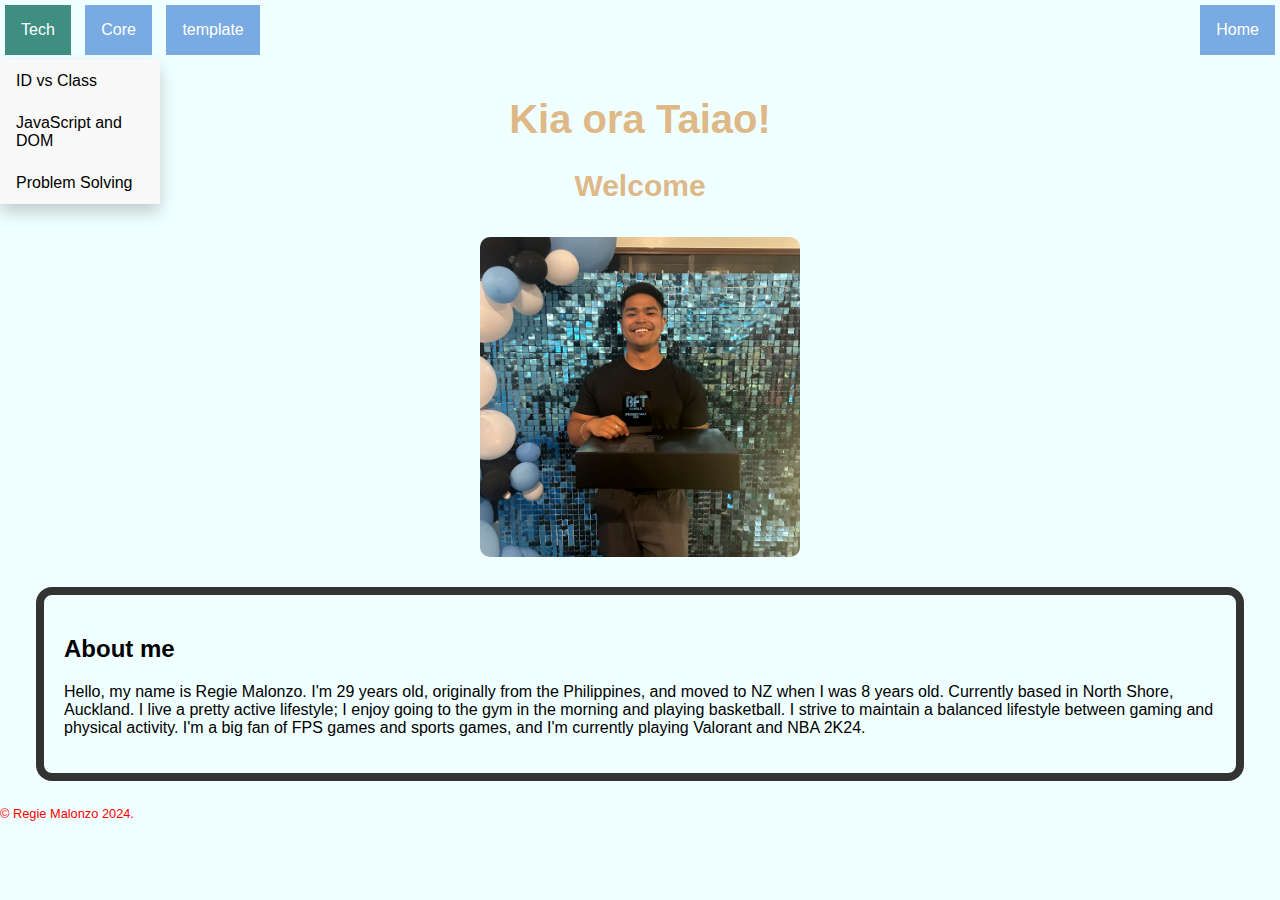
<file: index.html>
<!DOCTYPE html>

<html>

<head>
  <title>Personal Blog</title>
  <meta charset="UTF-8">
  <link href="styles/main.css" rel="stylesheet" type="text/css">
  <meta name="viewport" content="width=device-width, initial-scale=1.0">
  </head>

  <body class="container">

    <div id="flex-container">
        <nav>
          <div class="home" style="float: right;">
            <a href="index.html">
            <button class="homebtn" >Home</button>
            </a>
          </div>

    <div class="dropdown">
        <button class="dropbtn">Tech</button>
        <div class="dropdown-content">
          <a href="blog/html-css.html">ID vs Class</a>
          <a href="blog/javascript-dom.html">JavaScript and DOM</a>
          <a href="blog/problem-solving.html">Problem Solving</a>
        </div>
    </div>

      <div class="dropdown">
        <button class="dropbtn">Core</button>
        <div class="dropdown-content">
            <a href="blog/identity-value.html">Identity and Value</a>
            <a href="blog/learning-plan.html">Learning Plan</a>
            <a href="blog/emotional-intelligence.html">Emotional Intelligence</a>
            <a href="blog/neuroplasticity.html">Mindset</a>
            <a href="blog/foundations-reflection.html">Foundation Reflection</a>
        </div>
      </div>

      <div class="dropdown">
        <button class="dropbtn">template</button>
          <div class="dropdown-content">
            <a href="blog/te-houtaewa-template.html">Te Houtaewa</a>
            <a href="blog/te-whare-tapa-wha.html">Te Whare Tapa Whā</a>
          </div>
      </div>

      </nav>


    <div id="header">
    <h1>Kia ora Taiao!</h1>
    <h2>Welcome</h2>
    </div>

   <div class="text-container">
      <div id="cover-photo">
        <img src="image/regie.jpg" alt="Photo of Regie Malonzo">
      </div>

      <div class="text">
        <h2>About me</h2>
        <p>
            Hello, my name is Regie Malonzo. I'm 29 years old, originally from the Philippines, and moved to NZ when I was 8 years old. Currently based in North Shore, Auckland. 
            I live a pretty active lifestyle; I enjoy going to the gym in the morning and playing basketball. I strive to maintain a balanced lifestyle between gaming and physical activity. 
            I'm a big fan of FPS games and sports games, and I'm currently playing Valorant and NBA 2K24. 
        </p>
        </div>

      </div> 
  
    </div> 
</div>

</body>
<footer>© Regie Malonzo 2024.</footer>

</html>
</file>
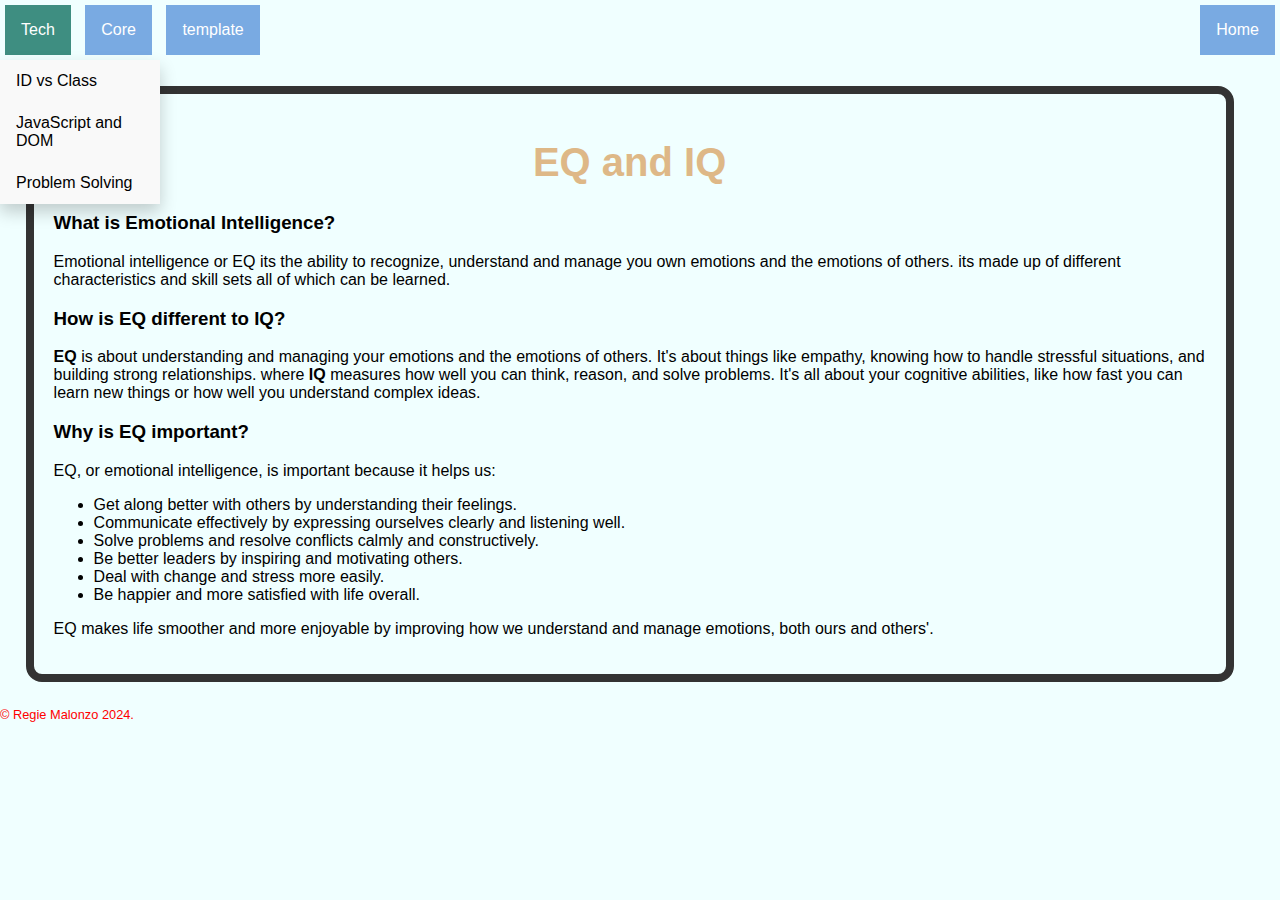
<file: blog/emotional-intelligence.html>
<!DOCTYPE html>
<html lang="en">
    <head>
        <meta charset="UTF-8">
        <meta name="viewport" content="width=device-width, initial-scale=1.0">
        <link href="../styles/main.css" rel="stylesheet" type="text/css">
        <title>Research EQ and IQ </title>
    </head>

    <body class="container">
        <div id="flex-container">
            <nav>
                <div class="home" style="float: right;">
                   <a href="../index.html">
                    <button class="homebtn" >Home</button>
                   </a>
                </div>
                <div class="dropdown">
                    <button class="dropbtn">Tech</button>
                    <div class="dropdown-content">
                        <a href="html-css.html">ID vs Class</a>
                        <a href="javascript-dom.html">JavaScript and DOM</a>
                        <a href="problem-solving.html">Problem Solving</a>
                    </div>
                </div>
            
                <div class="dropdown">
                    <button class="dropbtn">Core</button>
                    <div class="dropdown-content">
                        <a href="identity-value.html">Identity and Value</a>
                        <a href="learning-plan.html">Learning Plan</a>
                        <a href="emotional-intelligence.html">Emotional Intelligence</a>
                        <a href="neuroplasticity.html">Mindset</a>
                        <a href="foundations-reflection.html">Foundation Reflection</a>
                    </div>
                </div>

                <div class="dropdown">
                    <button class="dropbtn">template</button>
                    <div class="dropdown-content">
                      <a href="te-houtaewa-template.html">Te Houtaewa</a>
                      <a href="te-whare-tapa-wha.html">Te Whare Tapa Whā</a>            
                    </div>
                </div>

            </nav>

            <div class="text">
                <div id="header">
                    <h1>EQ and IQ</h1>
                </div>

                <div>
                    <h3>What is Emotional Intelligence?</h3>
                    <p>
                        Emotional intelligence or EQ its the ability to recognize, understand and manage you own emotions and the emotions of others. 
                        its made up of different characteristics and skill sets all of which can be learned.
                    </p>
                </div>

                <div>
                    <h3>How is EQ different to IQ?</h3>
                    <p>
                        <strong>EQ</strong> is about understanding and managing your emotions and the emotions of others. It's about things like empathy, knowing how to handle stressful situations, and building strong relationships. 
                        where <strong>IQ</strong> measures how well you can think, reason, and solve problems. It's all about your cognitive abilities, like how fast you can learn new things or how well you understand complex ideas.
                    </p>
                </div>

                <div>
                    <h3>Why is EQ important?</h3>
                    <p>EQ, or emotional intelligence, is important because it helps us:</p>
                    <ul>
                        <li>Get along better with others by understanding their feelings.</li>
                        <li>Communicate effectively by expressing ourselves clearly and listening well.</li>
                        <li>Solve problems and resolve conflicts calmly and constructively.</li>
                        <li>Be better leaders by inspiring and motivating others.</li>
                        <li>Deal with change and stress more easily.</li>
                        <li>Be happier and more satisfied with life overall.</li>
                    </ul>
                    <p>
                        EQ makes life smoother and more enjoyable by improving how we understand and manage emotions, both ours and others'.
                    </p>
                </div>
                
            </div>




        </div>
        
    </body>
    <footer>© Regie Malonzo 2024.</footer>
</html>
</file>
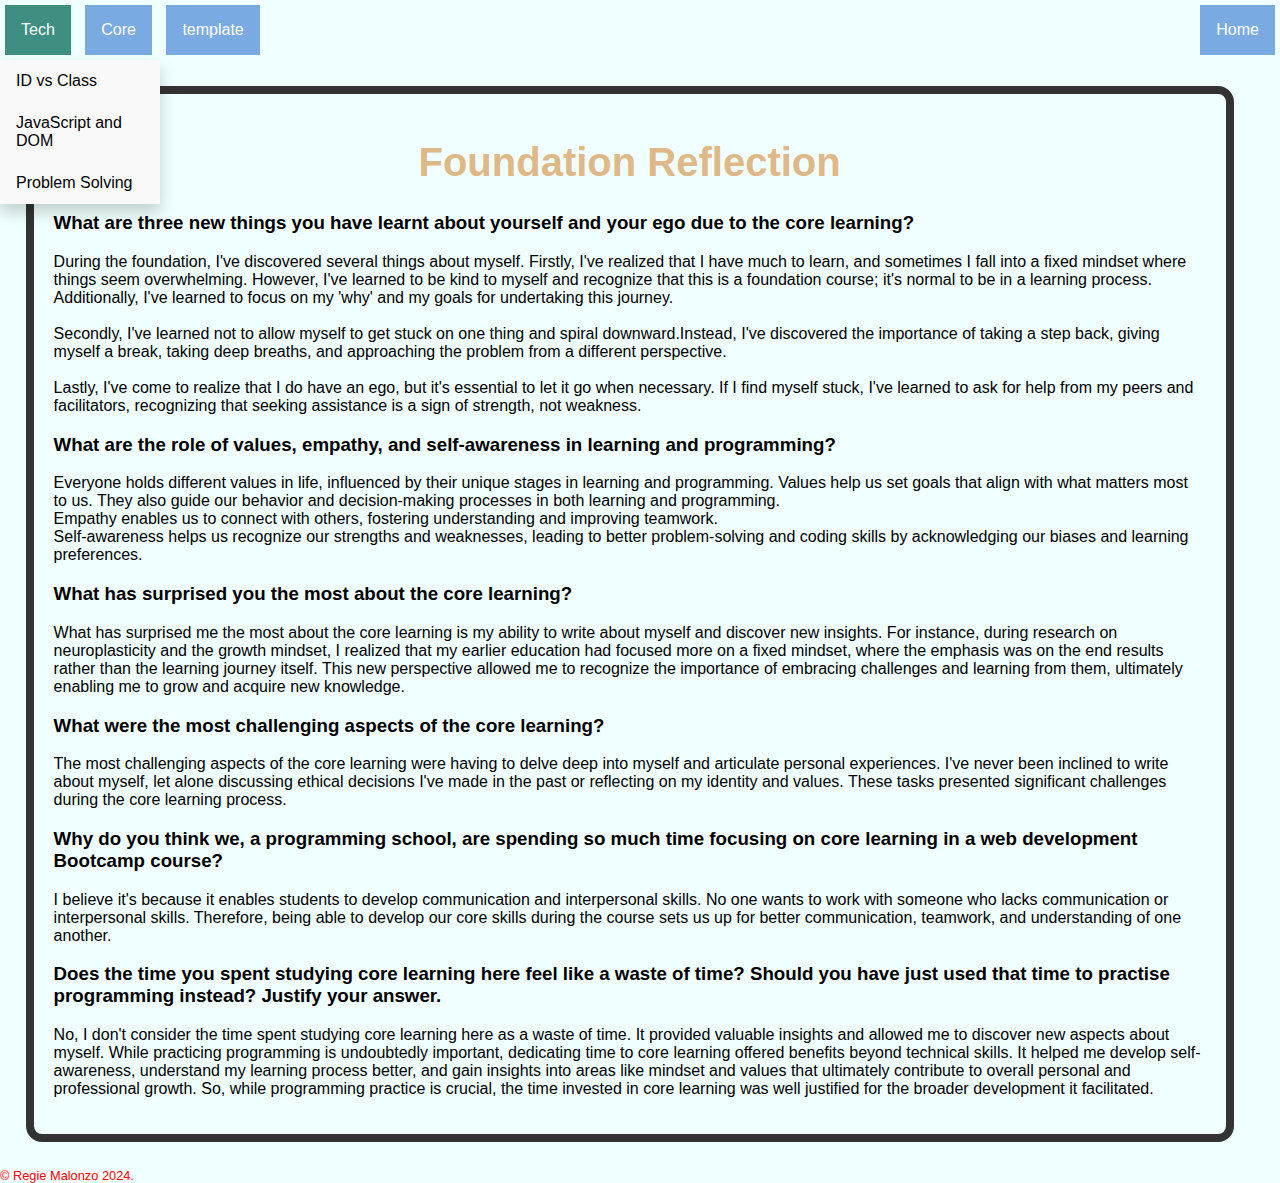
<file: blog/foundations-reflection.html>
<!DOCTYPE html>
<html>
  <head>
    <title>Identity and Value</title>
    <meta charset="UTF-8">
    <link href="../styles/main.css" rel="stylesheet" type="text/css">
    <meta name="viewport" content="width=device-width, initial-scale=1.0">
  </head>

  <body class="container">
    <div id="flex-container">
        <nav>

            <div class="home" style="float: right;">
               <a href="../index.html">
                <button class="homebtn" >Home</button>
               </a>
            </div>
    
            <div class="dropdown">
                <button class="dropbtn">Tech</button>
                <div class="dropdown-content">
                  <a href="html-css.html">ID vs Class</a>
                  <a href="javascript-dom.html">JavaScript and DOM</a>
                  <a href="problem-solving.html">Problem Solving</a>
                </div>
            </div>
        
              <div class="dropdown">
                <button class="dropbtn">Core</button>
                <div class="dropdown-content">
                    <a href="identity-value.html">Identity and Value</a>
                    <a href="learning-plan.html">Learning Plan</a>
                    <a href="emotional-intelligence.html">Emotional Intelligence</a>
                    <a href="neuroplasticity.html">Mindset</a>
                    <a href="foundations-reflection.html">Foundation Reflection</a>
                </div>
              </div>
    
              <div class="dropdown">
                <button class="dropbtn">template</button>
                <div class="dropdown-content">
                  <a href="te-houtaewa-template.html">Te Houtaewa</a>
                  <a href="te-whare-tapa-wha.html">Te Whare Tapa Whā</a>
                </div>
              </div>
    
          </nav>

          <div class="text">

            <div id="header">
                <h1>Foundation Reflection</h1>
            </div>

            <div>
                <h3>What are three new things you have learnt about yourself and your ego due to the core learning?</h3>
                <p>
                    During the foundation, I've discovered several things about myself. Firstly, I've realized that I have much to learn, and sometimes I fall into a fixed mindset where things seem overwhelming.
                    However, I've learned to be kind to myself and recognize that this is a foundation course; it's normal to be in a learning process. Additionally, I've learned to focus on my 'why' and my goals for undertaking this journey. <br> <br>
                    Secondly, I've learned not to allow myself to get stuck on one thing and spiral downward.Instead, I've discovered the importance of taking a step back, giving myself a break, taking deep breaths, and approaching the problem from a different perspective. <br><br>
                    Lastly, I've come to realize that I do have an ego, but it's essential to let it go when necessary. If I find myself stuck, I've learned to ask for help from my peers and facilitators, recognizing that seeking assistance is a sign of strength, not weakness.
                </p>
            </div>
            <div>
                <h3>What are the role of values, empathy, and self-awareness in learning and programming?</h3>
                <p>
                    Everyone holds different values in life, influenced by their unique stages in learning and programming. Values help us set goals that align with what matters most to us. 
                    They also guide our behavior and decision-making processes in both learning and programming. <br>
                    Empathy enables us to connect with others, fostering understanding and improving teamwork. <br>
                    Self-awareness helps us recognize our strengths and weaknesses, leading to better problem-solving and coding skills by acknowledging our biases and learning preferences.
                 </p>
            </div>
            <div>
                <h3>What has surprised you the most about the core learning?</h3>
                <p>
                    What has surprised me the most about the core learning is my ability to write about myself and discover new insights. 
                    For instance, during research on neuroplasticity and the growth mindset, I realized that my earlier education had focused more on a fixed mindset, where the emphasis was on the end results rather than the learning journey itself. 
                    This new perspective allowed me to recognize the importance of embracing challenges and learning from them, ultimately enabling me to grow and acquire new knowledge.
                </p>
            </div>
            <div>
                <h3>What were the most challenging aspects of the core learning?</h3>
                <p>
                    The most challenging aspects of the core learning were having to delve deep into myself and articulate personal experiences. I've never been inclined to write about myself, let alone discussing ethical decisions I've made in the past or reflecting on my identity and values.
                     These tasks presented significant challenges during the core learning process.
                </p>
            </div>
            <div>
                <h3>Why do you think we, a programming school, are spending so much time focusing on core learning in a web development Bootcamp course?</h3>
                <p>
                    I believe it's because it enables students to develop communication and interpersonal skills. No one wants to work with someone who lacks communication or interpersonal skills. 
                    Therefore, being able to develop our core skills during the course sets us up for better communication, teamwork, and understanding of one another.
                </p>
            </div>
            <div>
                <h3>Does the time you spent studying core learning here feel like a waste of time? Should you have just used that time to practise programming instead? Justify your answer.</h3>
                <p>
                    No, I don't consider the time spent studying core learning here as a waste of time. It provided valuable insights and allowed me to discover new aspects about myself. 
                    While practicing programming is undoubtedly important, dedicating time to core learning offered benefits beyond technical skills. It helped me develop self-awareness, understand my learning process better, and gain insights into areas like mindset and values that ultimately contribute to overall personal and professional growth.
                     So, while programming practice is crucial, the time invested in core learning was well justified for the broader development it facilitated.
                </p>
            </div>

          </div>

    </div>
    
  </body>
  <footer>© Regie Malonzo 2024.</footer>
</html>
</file>
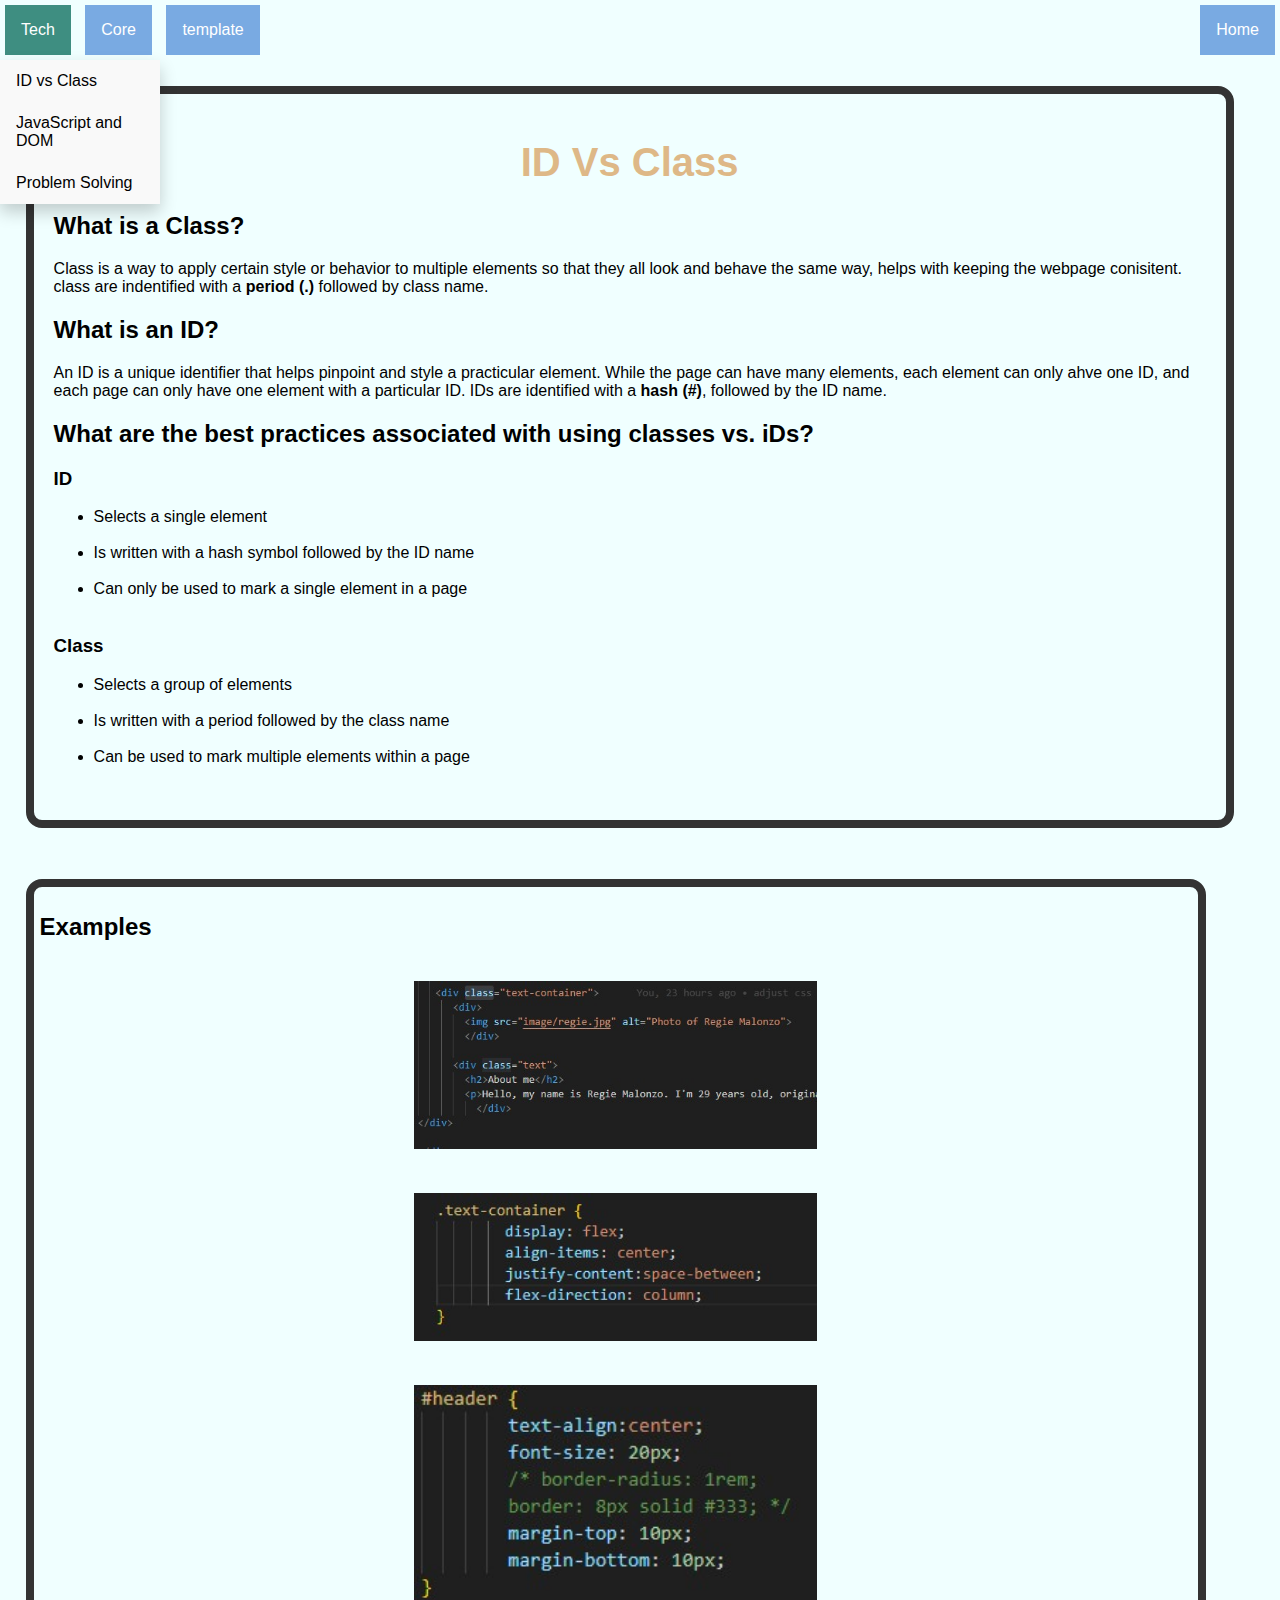
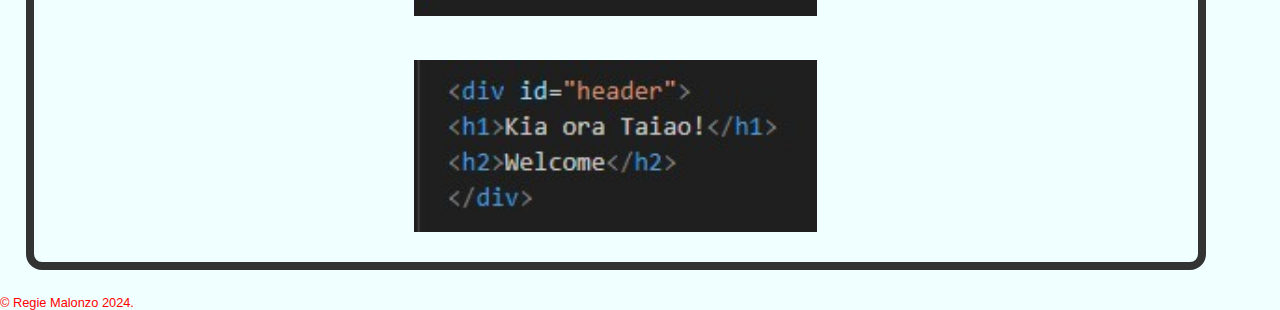
<file: blog/html-css.html>
<!DOCTYPE html>
<html lang="en">
<head>
    <title>ID vs Class</title>
    <meta charset="UTF-8">
    <link href="../styles/main.css" rel="stylesheet" type="text/css">
    <meta name="viewport" content="width=device-width, initial-scale=1.0">
</head>
<body class="container">
  <div id="flex-container">
    <nav>

      <div class="home" style="float: right;">
        <a href="../index.html">
        <button class="homebtn" >Home</button>
        </a>
      </div>

      <div class="dropdown">
        <button class="dropbtn">Tech</button>
        <div class="dropdown-content">
          <a href="html-css.html">ID vs Class</a>
          <a href="javascript-dom.html">JavaScript and DOM</a>
          <a href="problem-solving.html">Problem Solving</a>
        </div>
      </div>

      <div class="dropdown">
        <button class="dropbtn">Core</button>
          <div class="dropdown-content">
            <a href="identity-value.html">Identity and Value</a>
            <a href="learning-plan.html">Learning Plan</a>
            <a href="emotional-intelligence.html">Emotional Intelligence</a>
            <a href="neuroplasticity.html">Mindset</a>
            <a href="foundations-reflection.html">Foundation Reflection</a>
          </div>
      </div>

      <div class="dropdown">
        <button class="dropbtn">template</button>
          <div class="dropdown-content">
            <a href="te-houtaewa-template.html">Te Houtaewa</a>
            <a href="te-whare-tapa-wha.html">Te Whare Tapa Whā</a>
          </div>
      </div>

     </nav>

    <div class="text">
            <div id="header">
            <h1>ID Vs Class</h1>
            </div>
    
            <div>
            <h2>What is a Class?</h2>
              <p>
                Class is a way to apply certain style or behavior to multiple elements so that they all look and behave the same way, helps with keeping the webpage conisitent. 
                class are indentified with a <strong>period (.) </strong> followed by class name. 
              </p>          
            </div>

            <div>
            <h2>What is an ID?</h2>
              <p>
                An ID is a unique identifier that helps pinpoint and style a practicular element. While the page can have many elements, each element can only ahve one ID, and each page can only have one element with a particular ID.
                IDs are identified with a <strong>hash (#)</strong>, followed by the ID name.
              </p>

            </div>




            
            <h2>What are the best practices associated with using classes vs. iDs?</h2>
            <div>
               <h3>ID</h3>
               <ul>
                  <li>Selects a single element</li> <br>
                  <li>Is written with a hash symbol followed by the ID name</li> <br>
                  <li>Can only be used to mark a single element in a page</li> <br>
                </ul> 
            </div>

            <div>
                <h3>Class</h3>
                <ul>
                    <li>Selects a group of elements</li> <br>
                    <li>Is written with a period followed by the class name</li> <br>
                    <li>Can be used to mark multiple elements within a page</li> <br>
                </ul>
            </div>     
    </div>          
        
        <div class="example-container" >
           <h2>Examples</h2>          
              <div>
                <img class="image" src="../image/class-html.jpg" alt="class line on html">
              </div>
                  <div>
                    <img class="image" src="../image/class-css.jpg" alt="class line on CSS">
                  </div>         
                 <div>
                  <img class="image" src="../image/id-css.jpg" alt="ID line on CSS">
                </div>
              <div>
                <img class="image" src="../image/id-html.jpg" alt="ID line on html">
              </div>   
        </div>
    </div>
</body>
<footer>© Regie Malonzo 2024.</footer>






</html>
</file>
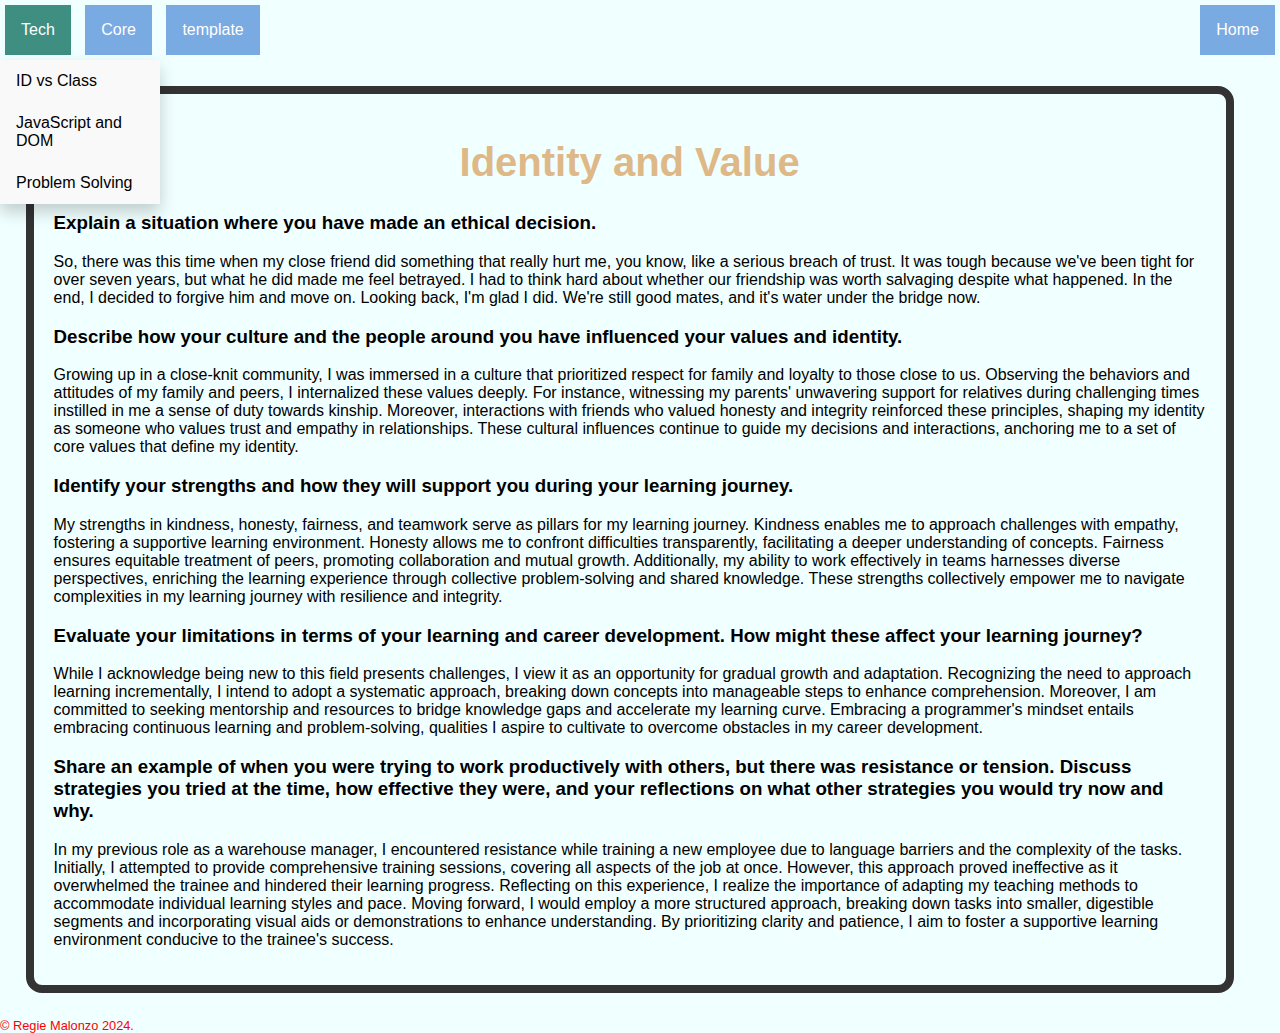
<file: blog/identity-value.html>
<!DOCTYPE html>
<html>
  <head>
    <title>Identity and Value</title>
    <meta charset="UTF-8">
    <link href="../styles/main.css" rel="stylesheet" type="text/css">
    <meta name="viewport" content="width=device-width, initial-scale=1.0">
  </head>

  <body class="container">
    <div id="flex-container">
      <nav>

        <div class="home" style="float: right;">
           <a href="../index.html">
            <button class="homebtn" >Home</button>
           </a>
        </div>

        <div class="dropdown">
            <button class="dropbtn">Tech</button>
            <div class="dropdown-content">
              <a href="html-css.html">ID vs Class</a>
              <a href="javascript-dom.html">JavaScript and DOM</a>
              <a href="problem-solving.html">Problem Solving</a>
            </div>
        </div>
    
          <div class="dropdown">
            <button class="dropbtn">Core</button>
            <div class="dropdown-content">
                <a href="identity-value.html">Identity and Value</a>
                <a href="learning-plan.html">Learning Plan</a>
                <a href="emotional-intelligence.html">Emotional Intelligence</a>
                <a href="neuroplasticity.html">Mindset</a>
                <a href="foundations-reflection.html">Foundation Reflection</a>
            </div>
          </div>

          <div class="dropdown">
            <button class="dropbtn">template</button>
            <div class="dropdown-content">
              <a href="te-houtaewa-template.html">Te Houtaewa</a>
              <a href="te-whare-tapa-wha.html">Te Whare Tapa Whā</a>
            </div>
          </div>

      </nav>

        <div class="text">

          <div id="header">
            <h1>Identity and Value</h1>
          </div>

          <Div>
            <h3>Explain a situation where you have made an ethical decision.</h3>
            <p>
              So, there was this time when my close friend did something that really hurt me, you know, like a serious breach of trust. 
              It was tough because we've been tight for over seven years, but what he did made me feel betrayed. I had to think hard about whether our friendship was worth salvaging despite what happened. 
              In the end, I decided to forgive him and move on. Looking back, I'm glad I did. We're still good mates, and it's water under the bridge now.
            </p>
          </Div>

          <div>
            <h3>Describe how your culture and the people around you have influenced your values and identity.</h3>
            <p>
              Growing up in a close-knit community, I was immersed in a culture that prioritized respect for family and loyalty to those close to us. 
              Observing the behaviors and attitudes of my family and peers, I internalized these values deeply. For instance, witnessing my parents' unwavering support for relatives during challenging times instilled in me a sense of duty towards kinship. 
              Moreover, interactions with friends who valued honesty and integrity reinforced these principles, shaping my identity as someone who values trust and empathy in relationships. 
              These cultural influences continue to guide my decisions and interactions, anchoring me to a set of core values that define my identity.
            </p>
          </div>

          <div>
            <h3>Identify your strengths and how they will support you during your learning journey.</h3>
            <p>
              My strengths in kindness, honesty, fairness, and teamwork serve as pillars for my learning journey. 
              Kindness enables me to approach challenges with empathy, fostering a supportive learning environment. 
              Honesty allows me to confront difficulties transparently, facilitating a deeper understanding of concepts. 
              Fairness ensures equitable treatment of peers, promoting collaboration and mutual growth. 
              Additionally, my ability to work effectively in teams harnesses diverse perspectives, enriching the learning experience through collective problem-solving and shared knowledge. 
              These strengths collectively empower me to navigate complexities in my learning journey with resilience and integrity.
            </p>
        </div>

        <div>
            <h3>Evaluate your limitations in terms of your learning and career development. How might these affect your learning journey?</h3>
            <p>
              While I acknowledge being new to this field presents challenges, I view it as an opportunity for gradual growth and adaptation. 
              Recognizing the need to approach learning incrementally, I intend to adopt a systematic approach, breaking down concepts into manageable steps to enhance comprehension. 
              Moreover, I am committed to seeking mentorship and resources to bridge knowledge gaps and accelerate my learning curve. 
              Embracing a programmer's mindset entails embracing continuous learning and problem-solving, qualities I aspire to cultivate to overcome obstacles in my career development.
            </p>
        </div>

        <div>
            <h3>Share an example of when you were trying to work productively with others, but there was resistance or tension. Discuss strategies you tried at the time, how effective they were, and your reflections on what other strategies you would try now and why.
            </h3>
            <p>
              In my previous role as a warehouse manager, I encountered resistance while training a new employee due to language barriers and the complexity of the tasks. 
              Initially, I attempted to provide comprehensive training sessions, covering all aspects of the job at once. However, this approach proved ineffective as it overwhelmed the trainee and hindered their learning progress.
              Reflecting on this experience, I realize the importance of adapting my teaching methods to accommodate individual learning styles and pace. 
              Moving forward, I would employ a more structured approach, breaking down tasks into smaller, digestible segments and incorporating visual aids or demonstrations to enhance understanding. 
              By prioritizing clarity and patience, I aim to foster a supportive learning environment conducive to the trainee's success.
            </p>
        </div>

      </div>
    </div>
  </body>
      <footer>© Regie Malonzo 2024.</footer>

</html>
</file>
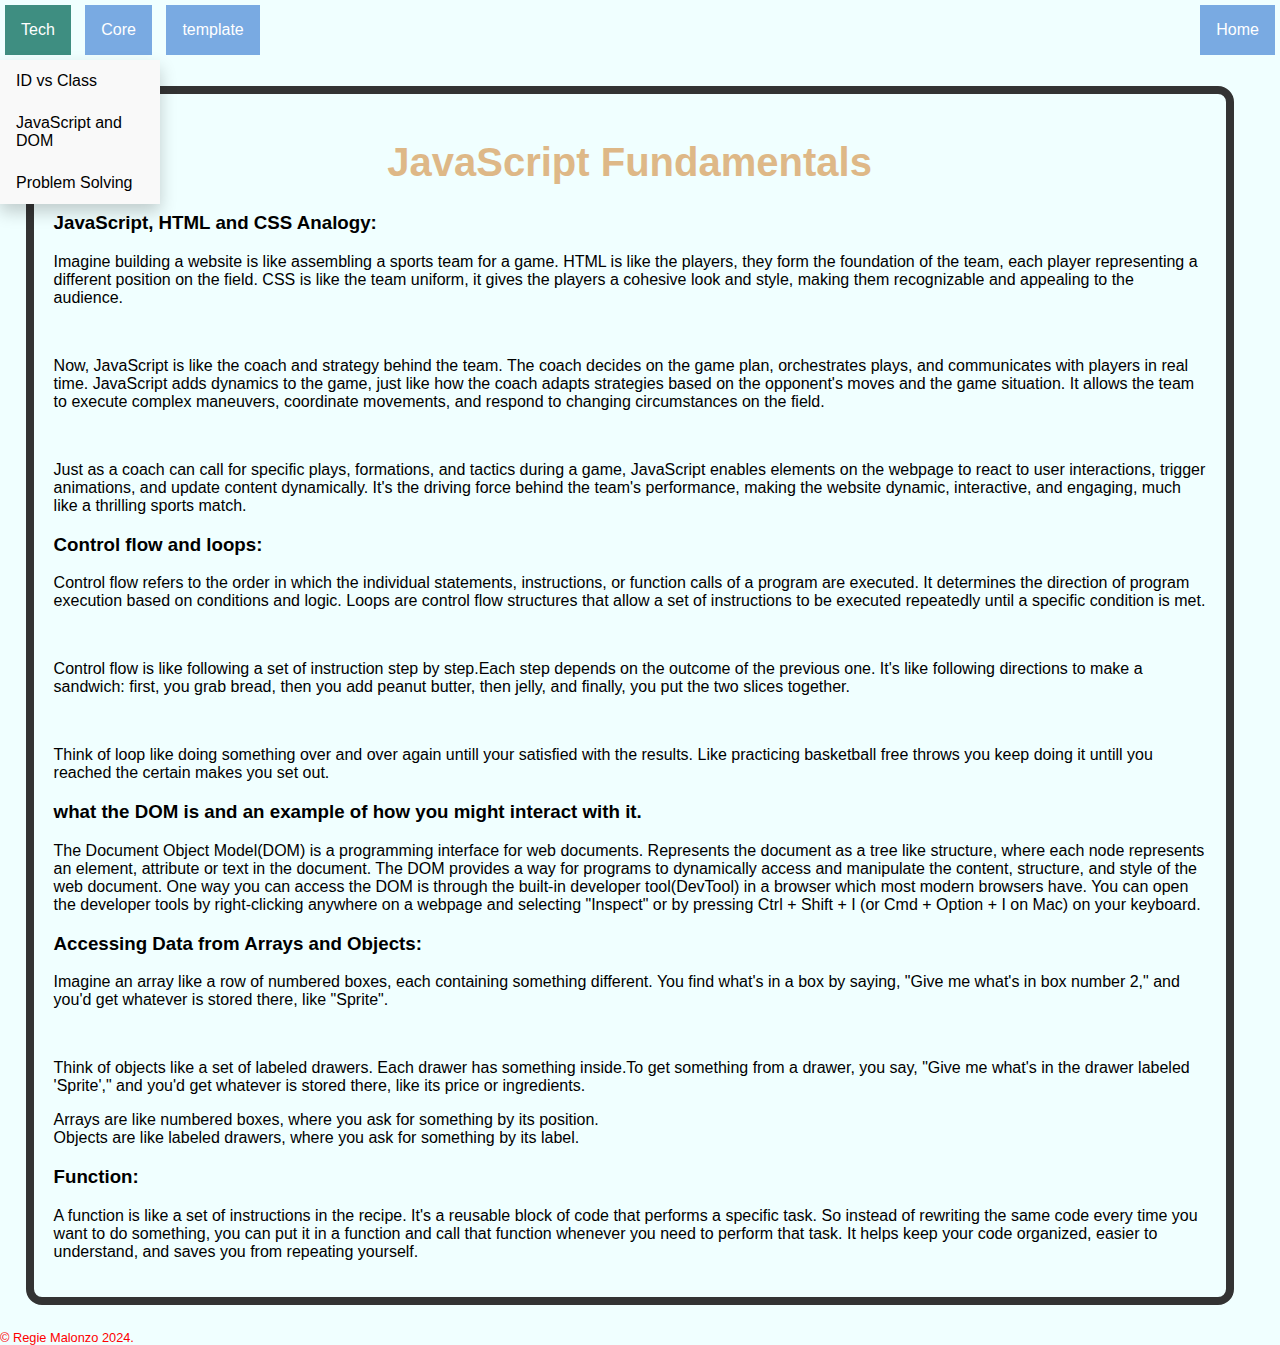
<file: blog/javascript-dom.html>
<html>
  <head>
    <title>JavaScript-DOM</title>
    <meta charset="UTF-8">
    <link href="../styles/main.css" rel="stylesheet" type="text/css">
    <meta name="viewport" content="width=device-width, initial-scale=1.0">
  </head>

  <body class="container">
    <div id="flex-container">
        <nav>
          <div class="home" style="float: right;">
            <a href="../index.html">
            <button class="homebtn" >Home</button>
            </a>
          </div>
            <div class="dropdown">
                <button class="dropbtn">Tech</button>
                <div class="dropdown-content">
                  <a href="html-css.html">ID vs Class</a>
                  <a href="javascript-dom.html">JavaScript and DOM</a>
                  <a href="problem-solving.html">Problem Solving</a>
                </div>                
            </div>
        
              <div class="dropdown">
                <button class="dropbtn">Core</button>
                <div class="dropdown-content">
                    <a href="identity-value.html">Identity and Value</a>
                    <a href="learning-plan.html">Learning Plan</a>
                    <a href="emotional-intelligence.html">Emotional Intelligence</a>
                    <a href="neuroplasticity.html">Mindset</a>
                    <a href="foundations-reflection.html">Foundation Reflection</a>
                </div>
              </div>

              <div class="dropdown">
                <button class="dropbtn">template</button>
                <div class="dropdown-content">
                  <a href="te-houtaewa-template.html">Te Houtaewa</a>        
                </div>
              </div>
        </nav>

        <div class="text">

            <div id="header">
                <h1>JavaScript Fundamentals</h1>
            </div> 

            <div>
                <h3>JavaScript, HTML and CSS Analogy:</h3>
                <p>
                  Imagine building a website is like assembling a sports team for a game. HTML is like the players, they form the foundation of the team, each player representing a different position on the field. 
                  CSS is like the team uniform, it gives the players a cohesive look and style, making them recognizable and appealing to the audience.
                </p><br>
                <p>
                  Now, JavaScript is like the coach and strategy behind the team. The coach decides on the game plan, orchestrates plays, and communicates with players in real time.
                  JavaScript adds dynamics to the game, just like how the coach adapts strategies based on the opponent's moves and the game situation. 
                  It allows the team to execute complex maneuvers, coordinate movements, and respond to changing circumstances on the field.
                </p><br>
                <p>
                  Just as a coach can call for specific plays, formations, and tactics during a game, JavaScript enables elements on the webpage to react to user interactions, trigger animations, and update content dynamically. 
                  It's the driving force behind the team's performance, making the website dynamic, interactive, and engaging, much like a thrilling sports match.
                </p>
            </div>

            <div>
                <h3>Control flow and loops:</h3>
                <p>
                  Control flow refers to the order in which the individual statements, instructions, or function calls of a program are executed. 
                  It determines the direction of program execution based on conditions and logic.
                  Loops are control flow structures that allow a set of instructions to be executed repeatedly until a specific condition is met.
                </p><br>
                <p>
                  Control flow is like following a set of instruction step by step.Each step depends on the outcome of the previous one. 
                  It's like following directions to make a sandwich: first, you grab bread, then you add peanut butter, then jelly, and finally, you put the two slices together.
                </p><br>
                <p>
                  Think of loop like doing something over and over again untill your satisfied with the results. 
                  Like practicing basketball free throws you keep doing it untill you reached the certain makes you set out.
                </p>
            </div>

            <div>
                <h3>what the DOM is and an example of how you might interact with it.</h3>
                <p>The Document Object Model(DOM) is a programming interface for web documents. Represents the document as a tree like structure, where each node represents an element, attribute or text in the document. 
                  The DOM provides a way for programs to dynamically access and manipulate the content, structure, and style of the web document. One way you can access the DOM is through the built-in developer tool(DevTool) in a browser which most modern browsers have. 
                  You can open the developer tools by right-clicking anywhere on a webpage and selecting "Inspect" or by pressing Ctrl + Shift + I (or Cmd + Option + I on Mac) on your keyboard. 
                </p>
            </div>

            <div>
                <h3>Accessing Data from Arrays and Objects:</h3>
                <p>
                  Imagine an array like a row of numbered boxes, each containing something different.
                  You find what's in a box by saying, "Give me what's in box number 2," and you'd get whatever is stored there, like "Sprite".
                </p><br>
                <p>
                  Think of objects like a set of labeled drawers. Each drawer has something inside.To get something from a drawer, you say, "Give me what's in the drawer labeled 'Sprite'," and you'd get whatever is stored there, like its price or ingredients.
                </p>
                <p>
                  Arrays are like numbered boxes, where you ask for something by its position. <br>
                  Objects are like labeled drawers, where you ask for something by its label.
                </p>
            </div>

            <div>
                <h3>Function:</h3>
                <p>
                  A function is like a set of instructions in the recipe. It's a reusable block of code that performs a specific task. 
                  So instead of rewriting the same code every time you want to do something, you can put it in a function and call that function whenever you need to perform that task. 
                  It helps keep your code organized, easier to understand, and saves you from repeating yourself.
                </p>

            </div>

        </div>
    </div>

  </body>
  <footer>© Regie Malonzo 2024.</footer>

  </html>
</file>
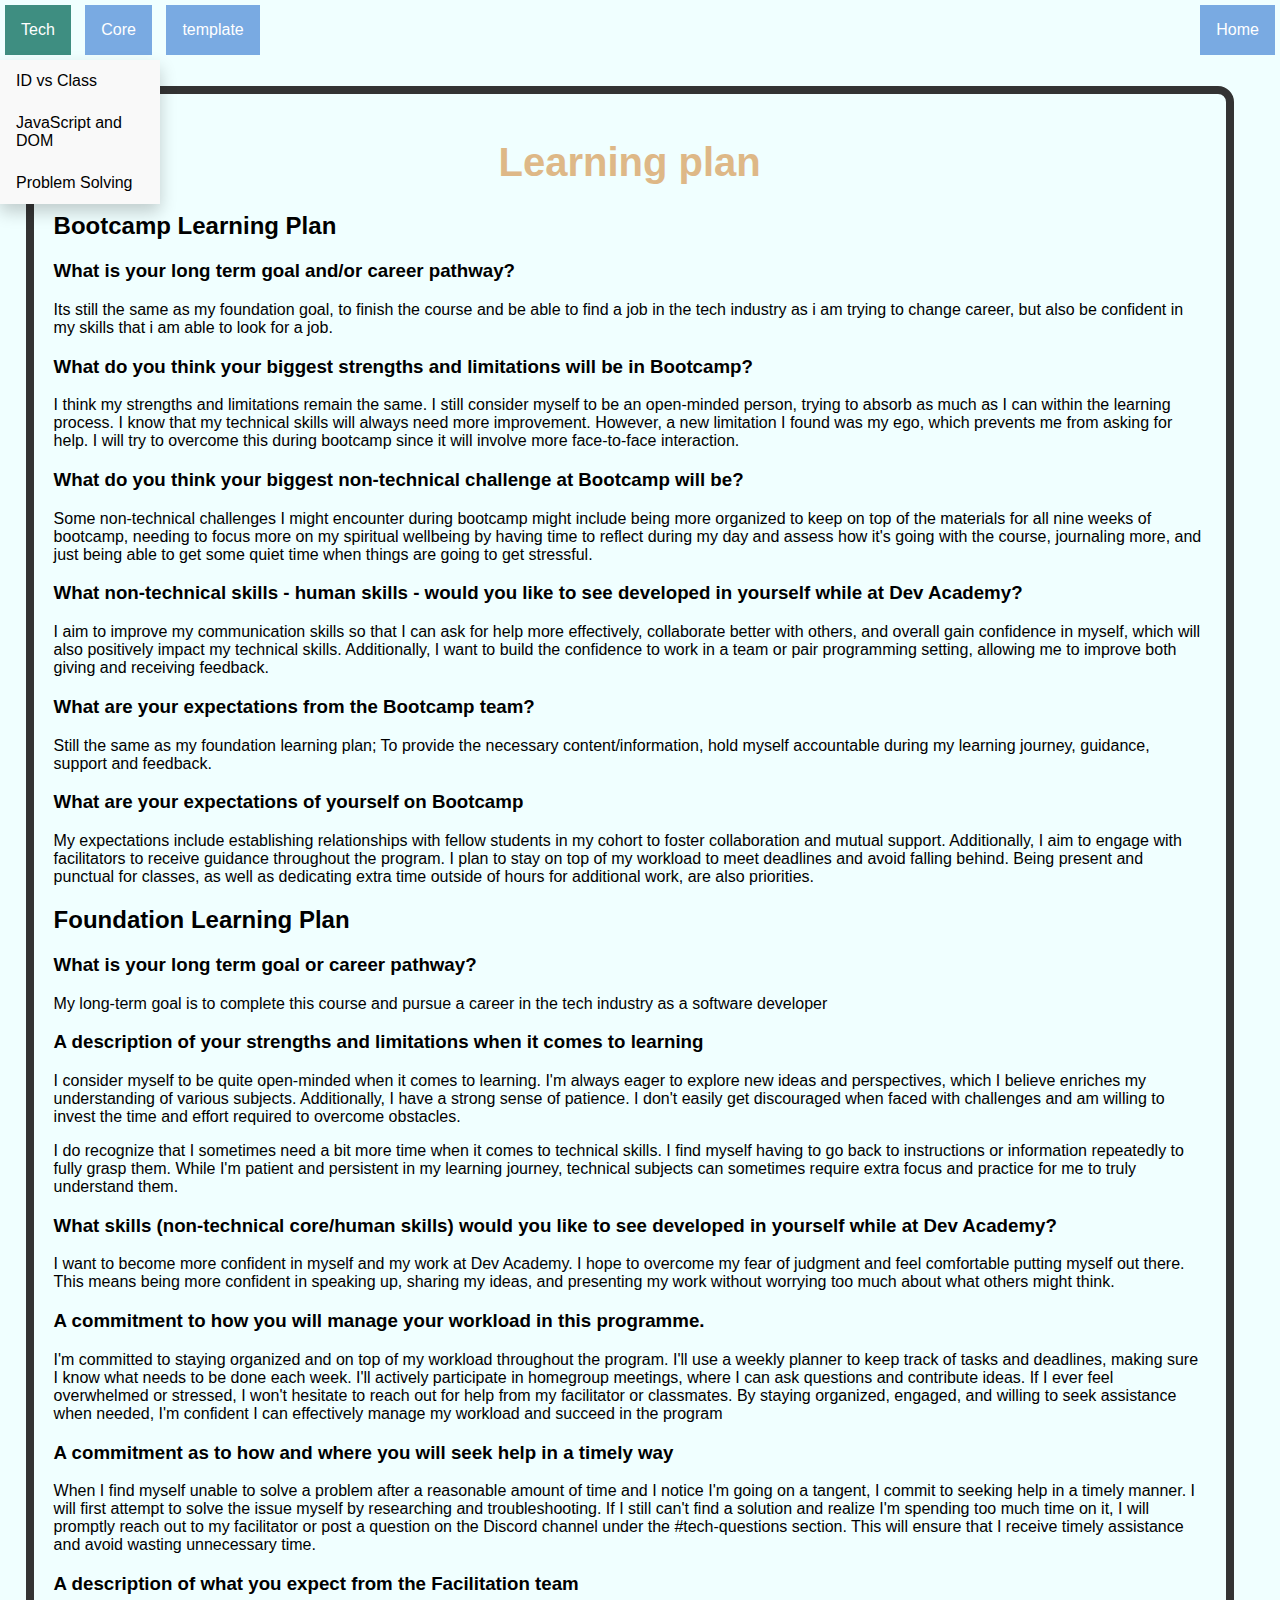
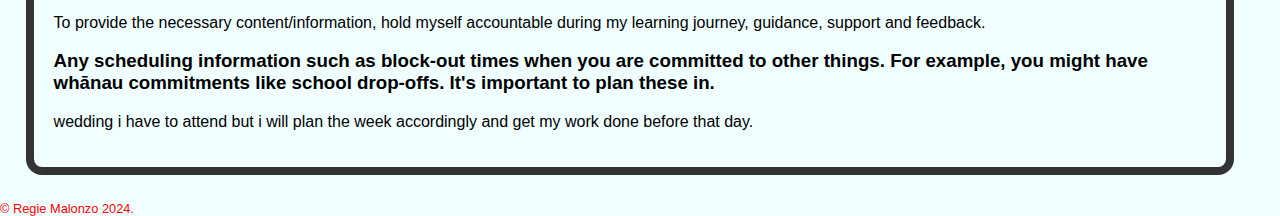
<file: blog/learning-plan.html>
<!DOCTYPE html>
<html>
  <head>
    <title>Learning Plan</title>
    <meta charset="UTF-8">
    <link href="../styles/main.css" rel="stylesheet" type="text/css">
    <meta name="viewport" content="width=device-width, initial-scale=1.0">
  </head>

  <body class="container">
    <div id="flex-container">
      <nav>
        <div class="home" style="float: right;">
           <a href="../index.html">
            <button class="homebtn" >Home</button>
           </a>
        </div>

        <div class="dropdown">
            <button class="dropbtn">Tech</button>
            <div class="dropdown-content">
              <a href="html-css.html">ID vs Class</a>
              <a href="javascript-dom.html">JavaScript and DOM</a>
              <a href="problem-solving.html">Problem Solving</a>
            </div>
            
          </div>
    
          <div class="dropdown">
            <button class="dropbtn">Core</button>
            <div class="dropdown-content">
                <a href="identity-value.html">Identity and Value</a>
                <a href="learning-plan.html">Learning Plan</a>
                <a href="emotional-intelligence.html">Emotional Intelligence</a>
                <a href="neuroplasticity.html">Mindset</a>
                <a href="foundations-reflection.html">Foundation Reflection</a>
            </div>
          </div>

          <div class="dropdown">
            <button class="dropbtn">template</button>
            <div class="dropdown-content">
              <a href="te-houtaewa-template.html">Te Houtaewa</a> 
              <a href="te-whare-tapa-wha.html">Te Whare Tapa Whā</a>   
            </div>
          </div>

      </nav>

          <div class="text">
            <div id="header">
                <h1>Learning plan</h1>
            </div>
            <div>
              <h2>Bootcamp Learning Plan</h2>
            </div>
            <div>
              <h3>What is your long term goal and/or career pathway?</h3>
              <p>
                Its still the same as my foundation goal, to finish the course and be able to find a job in the tech industry as i am trying to change career, but also be confident in my skills that i am able to look for a job.
              </p>
            </div>

            <div>
              <h3>What do you think your biggest strengths and limitations will be in Bootcamp?</h3>
              <p>
                I think my strengths and limitations remain the same. I still consider myself to be an open-minded person, trying to absorb as much as I can within the learning process.
                I know that my technical skills will always need more improvement. However, a new limitation I found was my ego, which prevents me from asking for help. I will try to overcome this during bootcamp since it will involve more face-to-face interaction.
               </p>
            </div>

            <div>
              <h3>What do you think your biggest non-technical challenge at Bootcamp will be?</h3>
              <p>
                Some non-technical challenges I might encounter during bootcamp might include being more organized to keep on top of the materials for all nine weeks of bootcamp, 
                needing to focus more on my spiritual wellbeing by having time to reflect during my day and assess how it's going with the course, 
                journaling more, and just being able to get some quiet time when things are going to get stressful.
              </p>
            </div>

            <div>
              <h3>What non-technical skills - human skills - would you like to see developed in yourself while at Dev Academy?</h3>
              <p>
                I aim to improve my communication skills so that I can ask for help more effectively, collaborate better with others, and overall gain confidence in myself, which will also positively impact my technical skills.
                Additionally, I want to build the confidence to work in a team or pair programming setting, allowing me to improve both giving and receiving feedback.
              </p>
            </div>

            <div>
              <h3>What are your expectations from the Bootcamp team?</h3>
              <p>
                Still the same as my foundation learning plan; To provide the necessary content/information, hold myself accountable during my learning journey, guidance, support and feedback.
              </p>
            </div>

            <div>
              <h3>What are your expectations of yourself on Bootcamp</h3>
              <p>
                My expectations include establishing relationships with fellow students in my cohort to foster collaboration and mutual support. 
                Additionally, I aim to engage with facilitators to receive guidance throughout the program.
                I plan to stay on top of my workload to meet deadlines and avoid falling behind.
                Being present and punctual for classes, as well as dedicating extra time outside of hours for additional work, are also priorities.
              </p>
            </div>

            <div>
              <h2>Foundation Learning Plan</h2>
            </div>

            <div>
                <h3>What is your long term goal or career pathway?</h3>
                <p>My long-term goal is to complete this course and pursue a career in the tech industry as a software developer</p>
            </div>

            <div>
                <h3>A description of your strengths and limitations when it comes to learning</h3>
                <p>
                  I consider myself to be quite open-minded when it comes to learning. I'm always eager to explore new ideas and perspectives, which I believe enriches my understanding of various subjects. 
                  Additionally, I have a strong sense of patience. I don't easily get discouraged when faced with challenges and am willing to invest the time and effort required to overcome obstacles.
                </p>
                <p>
                  I do recognize that I sometimes need a bit more time when it comes to technical skills. I find myself having to go back to instructions or information repeatedly to fully grasp them. 
                  While I'm patient and persistent in my learning journey, technical subjects can sometimes require extra focus and practice for me to truly understand them.
                </p>
            </div>

            <div>
                <h3>What skills (non-technical core/human skills) would you like to see developed in yourself while at Dev Academy?</h3>
                <p>
                  I want to become more confident in myself and my work at Dev Academy. I hope to overcome my fear of judgment and feel comfortable putting myself out there. 
                  This means being more confident in speaking up, sharing my ideas, and presenting my work without worrying too much about what others might think.
                </p>
            </div>

            <div>
                <h3>A commitment to how you will manage your workload in this programme. </h3>
                <p>
                  I'm committed to staying organized and on top of my workload throughout the program. I'll use a weekly planner to keep track of tasks and deadlines, making sure I know what needs to be done each week. 
                  I'll actively participate in homegroup meetings, where I can ask questions and contribute ideas. If I ever feel overwhelmed or stressed, I won't hesitate to reach out for help from my facilitator or classmates. 
                  By staying organized, engaged, and willing to seek assistance when needed, I'm confident I can effectively manage my workload and succeed in the program
                </p>
            </div>

            <div>
                <h3>A commitment as to how and where you will seek help in a timely way</h3>
                <p>
                  When I find myself unable to solve a problem after a reasonable amount of time and I notice I'm going on a tangent, I commit to seeking help in a timely manner. 
                  I will first attempt to solve the issue myself by researching and troubleshooting. If I still can't find a solution and realize I'm spending too much time on it, I will promptly reach out to my facilitator or post a question on the Discord channel under the #tech-questions section. 
                  This will ensure that I receive timely assistance and avoid wasting unnecessary time.
                </p>
            </div>

            <div>
                <h3>A description of what you expect from the Facilitation team</h3>
                <p>
                  To provide the necessary content/information, hold myself accountable during my learning journey, guidance, support and feedback.
                </p>
               </div>
            
            <div>
                <h3>Any scheduling information such as block-out times when you are committed to other things. For example, you might have whānau commitments like school drop-offs. It's important to plan these in.</h3>
                <p>wedding i have to attend but i will plan the week accordingly and get my work done before that day.</p>
            </div>

          </div>
    </div>
  </body>
  <footer>© Regie Malonzo 2024.</footer>
</html>
</file>
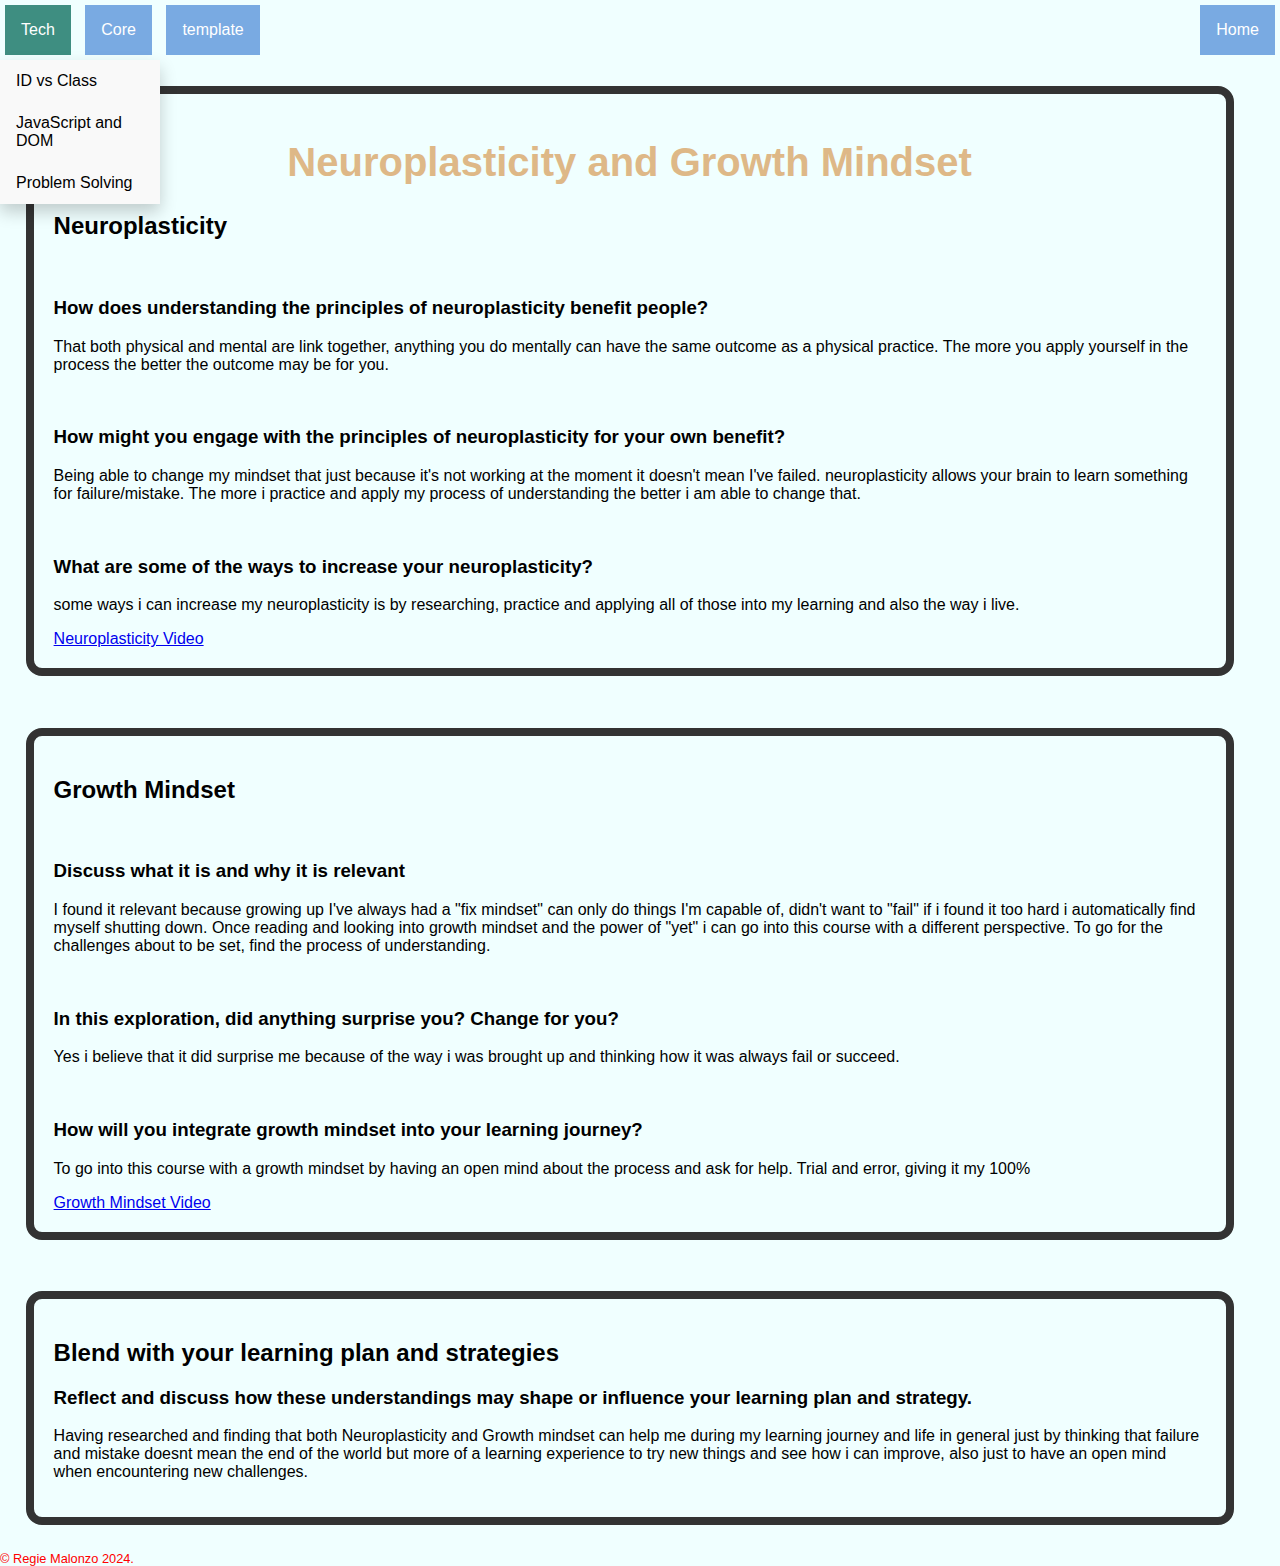
<file: blog/neuroplasticity.html>
<!DOCTYPE html>
<html>
  <head>
    <title>Mindset</title>
    <meta charset="UTF-8">
    <link href="../styles/main.css" rel="stylesheet" type="text/css">
    <meta name="viewport" content="width=device-width, initial-scale=1.0">
  </head>

  <body class="container">
    <div id="flex-container">
      <nav>
        <div class="home" style="float: right;">
           <a href="../index.html">
            <button class="homebtn" >Home</button>
           </a>
        </div>

        <div class="dropdown">
            <button class="dropbtn">Tech</button>
            <div class="dropdown-content">
              <a href="html-css.html">ID vs Class</a>
              <a href="javascript-dom.html">JavaScript and DOM</a>
              <a href="problem-solving.html">Problem Solving</a>
            </div>            
        </div>
    
          <div class="dropdown">
            <button class="dropbtn">Core</button>
            <div class="dropdown-content">
                <a href="identity-value.html">Identity and Value</a>
                <a href="learning-plan.html">Learning Plan</a>
                <a href="emotional-intelligence.html">Emotional Intelligence</a>
                <a href="neuroplasticity.html">Mindset</a>
                <a href="foundations-reflection.html">Foundation Reflection</a>
            </div>
          </div>

          <div class="dropdown">
            <button class="dropbtn">template</button>
            <div class="dropdown-content">
              <a href="te-houtaewa-template.html">Te Houtaewa</a>
              <a href="te-whare-tapa-wha.html">Te Whare Tapa Whā</a>    
            </div>
          </div>

      </nav>

    <div class="text">
        <div id="header">
            <h1>Neuroplasticity and Growth Mindset</h1>
        </div>
        
        <div>
            <h2>Neuroplasticity</h2><br>
            <h3>How does understanding the principles of neuroplasticity benefit people?</h3>
              <p>
                That both physical and mental are link together, anything you do mentally can have the same outcome as a physical practice. 
                The more you apply yourself in the process the better the outcome may be for you.
              </p><br>
            <h3>How might you engage with the principles of neuroplasticity for your own benefit?</h3>
                <p> 
                  Being able to change my mindset that just because it's not working at the moment it doesn't mean I've failed. neuroplasticity allows your brain to learn something for failure/mistake. 
                  The more i practice and apply my process of understanding the better i am able to change that.
                </p><br>
            <h3>What are some of the ways to increase your neuroplasticity?</h3>
                <p>
                  some ways i can increase my neuroplasticity is by researching, practice and applying all of those into my learning and also the way i live.
                </p>
                <a href="https://www.youtube.com/watch?v=ELpfYCZa87g&ab_channel=Sentis" target="_blank">Neuroplasticity Video</a>
        </div>
      </div>

    <div class="text">
        <h2>Growth Mindset</h2><br>
        <h3>Discuss what it is and why it is relevant</h3>
          <p>
            I found it relevant because growing up I've always had a "fix mindset" can only do things I'm capable of, didn't want to "fail" if i found it too hard i automatically find myself shutting down. 
            Once reading and looking into growth mindset and the power of "yet" i can go into this course with a different perspective. 
            To go for the challenges about to be set, find the process of understanding.
          </p><br>
        <h3>In this exploration, did anything surprise you? Change for you?</h3>
         <p>
          Yes i believe that it did surprise me because of the way i was brought up and thinking how it was always fail or succeed.
        </p><br>
        <h3>How will you integrate growth mindset into your learning journey?</h3>
          <p>
            To go into this course with a growth mindset by having an open mind about the process and ask for help. Trial and error, giving it my 100%
          </p>
          <a href="https://www.youtube.com/watch?v=M1CHPnZfFmU&ab_channel=JohnSpencer" target="_blank">Growth Mindset Video</a>
      </div>

    <div class="text">
        <h2>Blend with your learning plan and strategies</h2>
                <h3>Reflect and discuss how these understandings may shape or influence your learning plan and strategy.</h3>
                    <p>Having researched and finding that both Neuroplasticity and Growth mindset can help me during my learning journey and life in general just by thinking that failure and mistake doesnt mean the end of the world but more of a learning experience to try new things and see how i can improve, also just to have an open mind when encountering new challenges.</p>
    </div>
   </div> 
  </body>
<footer>© Regie Malonzo 2024.</footer>
    
</html>
</file>
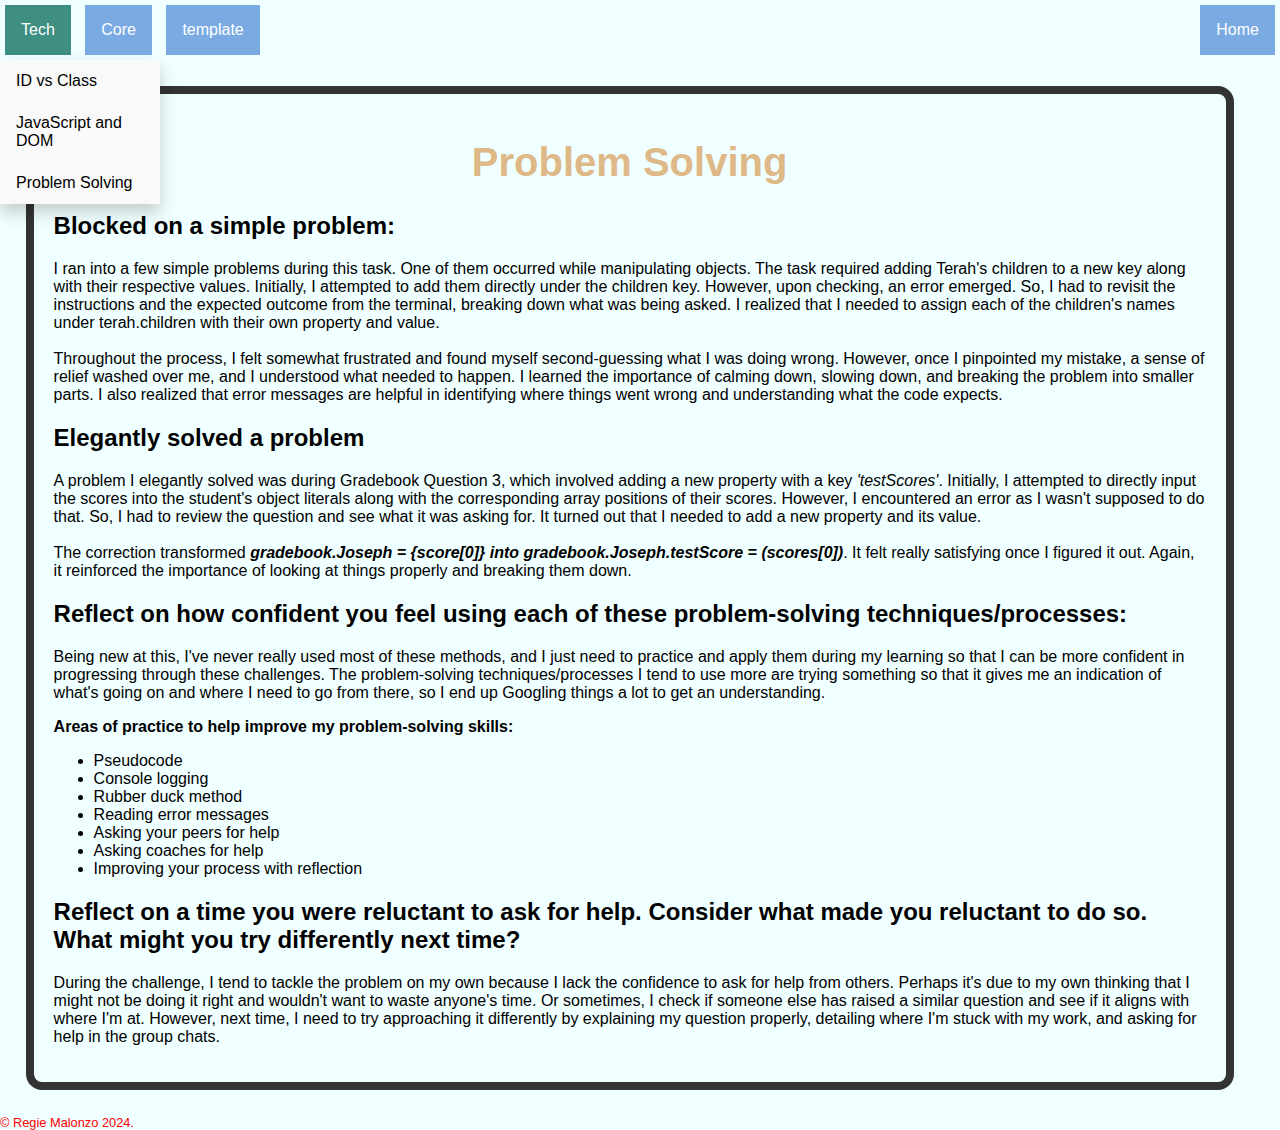
<file: blog/problem-solving.html>
<!DOCTYPE html>
<html lang="en">
<head>
    <meta charset="UTF-8">
    <meta name="viewport" content="width=device-width, initial-scale=1.0">
    <title>Problem Solving</title>
    <link rel="stylesheet" href="../styles/main.css" type="text/css">
</head>

<body class="container">
    <div id="flex-container">
        <nav>

            <div class="home" style="float: right;">
              <a href="../index.html">
              <button class="homebtn" >Home</button>
              </a>
            </div>
      
            <div class="dropdown">
              <button class="dropbtn">Tech</button>
              <div class="dropdown-content">
                <a href="html-css.html">ID vs Class</a>
                <a href="javascript-dom.html">JavaScript and DOM</a>
                <a href="problem-solving.html">Problem Solving</a>
              </div>
            </div>
      
            <div class="dropdown">
              <button class="dropbtn">Core</button>
                <div class="dropdown-content">
                  <a href="identity-value.html">Identity and Value</a>
                  <a href="learning-plan.html">Learning Plan</a>
                  <a href="emotional-intelligence.html">Emotional Intelligence</a>
                  <a href="neuroplasticity.html">Mindset</a>
                  <a href="foundations-reflection.html">Foundation Reflection</a>
                </div>
            </div>
      
            <div class="dropdown">
              <button class="dropbtn">template</button>
                <div class="dropdown-content">
                  <a href="te-houtaewa-template.html">Te Houtaewa</a>
                  <a href="te-whare-tapa-wha.html">Te Whare Tapa Whā</a>
                </div>
            </div>
      
           </nav>

           <div class="text">
            <div id="header">
                <h1>Problem Solving</h1>
            </div>
            <div>
                <h2>Blocked on a simple problem:</h2>
                <p>
                    I ran into a few simple problems during this task. One of them occurred while manipulating objects. The task required adding Terah's children to a new key along with their respective values.
                    Initially, I attempted to add them directly under the children key. However, upon checking, an error emerged.
                    So, I had to revisit the instructions and the expected outcome from the terminal, breaking down what was being asked. I realized that I needed to assign each of the children's names under terah.children with their own property and value. 
                    <br>
                    <br>
                    Throughout the process, I felt somewhat frustrated and found myself second-guessing what I was doing wrong. However, once I pinpointed my mistake, a sense of relief washed over me, and I understood what needed to happen.
                    I learned the importance of calming down, slowing down, and breaking the problem into smaller parts. I also realized that error messages are helpful in identifying where things went wrong and understanding what the code expects.
                </p>
            </div>
            <div>
                <h2>Elegantly solved a problem</h2>
                <p>
                    A problem I elegantly solved was during Gradebook Question 3, which involved adding a new property with a key <em>'testScores'</em>. Initially, I attempted to directly input the scores into the student's object literals along with the corresponding array positions of their scores.
                    However, I encountered an error as I wasn't supposed to do that. So, I had to review the question and see what it was asking for. It turned out that I needed to add a new property and its value. 
                    <br>
                    <br>
                    The correction transformed <em><strong>gradebook.Joseph = {score[0]} into gradebook.Joseph.testScore = (scores[0])</strong></em>. It felt really satisfying once I figured it out. Again, it reinforced the importance of looking at things properly and breaking them down.
                </p>
            </div>
            <div>
                <h2>Reflect on how confident you feel using each of these problem-solving techniques/processes:</h2>
                <p>
                    Being new at this, I've never really used most of these methods, and I just need to practice and apply them during my learning so that I can be more confident in progressing through these challenges.
                    The problem-solving techniques/processes I tend to use more are trying something so that it gives me an indication of what's going on and where I need to go from there, so I end up Googling things a lot to get an understanding.
                </p>
                <p>
                    <strong>Areas of practice to help improve my problem-solving skills:</strong>
                    <ul>
                        <li>Pseudocode</li>
                        <li>Console logging</li>
                        <li>Rubber duck method</li>
                        <li>Reading error messages</li>
                        <li>Asking your peers for help</li>
                        <li>Asking coaches for help</li>
                        <li>Improving your process with reflection</li>
                    </ul>
                </p>
            </div>
            <div>
                <h2>Reflect on a time you were reluctant to ask for help. Consider what made you reluctant to do so. What might you try differently next time?</h2>
                <p>
                    During the challenge, I tend to tackle the problem on my own because I lack the confidence to ask for help from others. Perhaps it's due to my own thinking that I might not be doing it right and wouldn't want to waste anyone's time.
                    Or sometimes, I check if someone else has raised a similar question and see if it aligns with where I'm at.
                    However, next time, I need to try approaching it differently by explaining my question properly, detailing where I'm stuck with my work, and asking for help in the group chats.

                </p>
            </div>

           </div>

    </div>
    
</body>
<footer>© Regie Malonzo 2024.</footer>
</html>
</file>
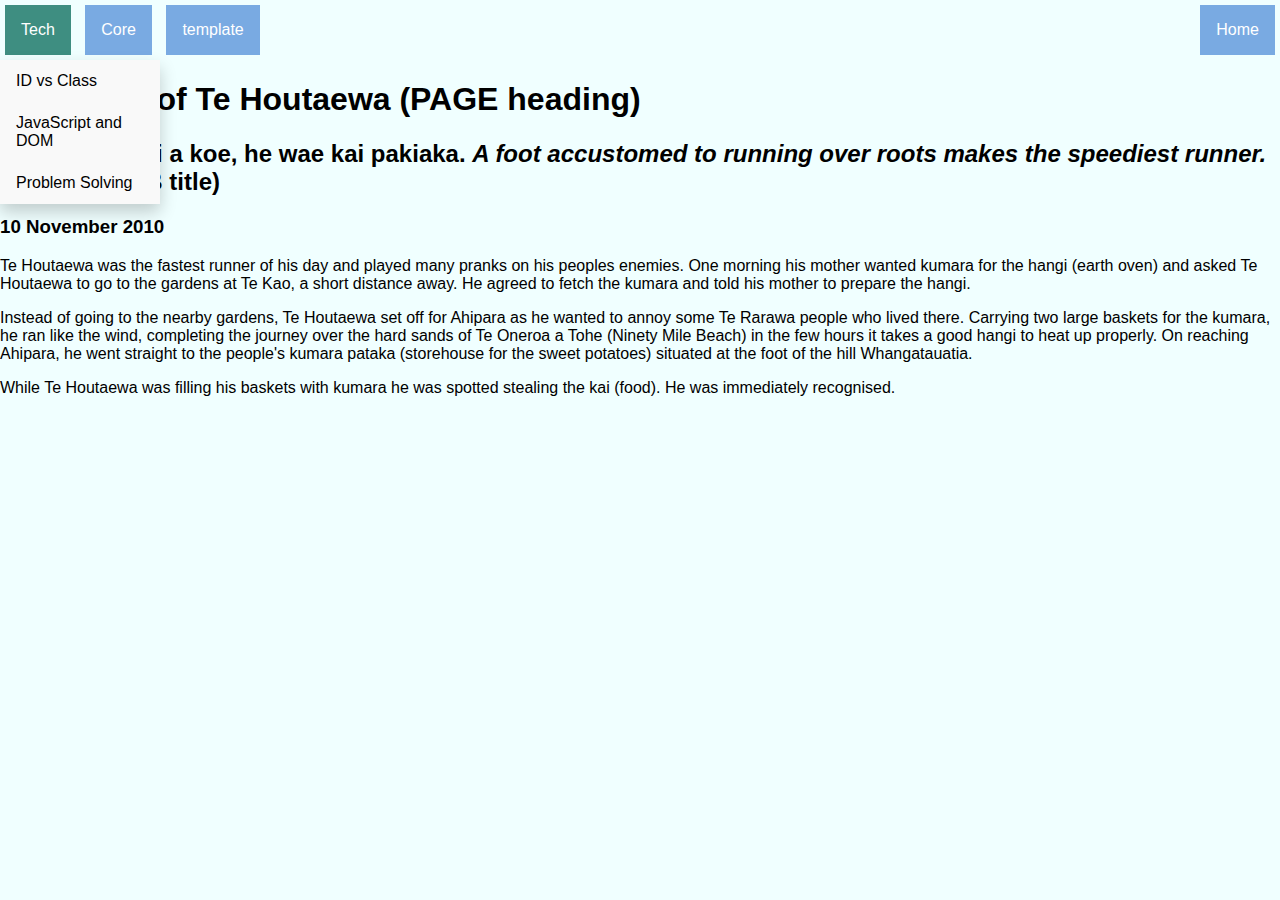
<file: blog/te-houtaewa-template.html>
<!DOCTYPE html>
<html>
  <head>
    <title>Stories and Legends (PAGE title) </title>
    <meta charset="UTF-8">
    <link href="../styles/main.css" rel="stylesheet" type="text/css">
    <meta name="viewport" content="width=device-width, initial-scale=1.0">
  </head>
  
  <body class="container">

    <nav>
      <div class="home" style="float: right;">
         <a href="../index.html">
          <button class="homebtn" >Home</button>
         </a>
      </div>
      <div class="dropdown">
          <button class="dropbtn">Tech</button>
          <div class="dropdown-content">
          <a href="html-css.html">ID vs Class</a>
          <a href="javascript-dom.html">JavaScript and DOM</a>
          <a href="problem-solving.html">Problem Solving</a>
          </div>
          
        </div>
  
        <div class="dropdown">
          <button class="dropbtn">Core</button>
          <div class="dropdown-content">
              <a href="identity-value.html">Identity and Value</a>
              <a href="learning-plan.html">Learning Plan</a>
              <a href="emotional-intelligence.html">Emotional Intelligence</a>
              <a href="neuroplasticity.html">Mindset</a>
              <a href="foundations-reflection.html">Foundation Reflection</a>
          </div>
        </div>
  
        <div class="dropdown">
          <button class="dropbtn">template</button>
          <div class="dropdown-content">
            <a href="te-houtaewa-template.html">Te Houtaewa</a>
  
          </div>
        </div>
       </nav>

    <h1>The Story of Te Houtaewa (PAGE heading)</h1>
    <h2>E kore e mau i a koe, he wae kai pakiaka. <em>A foot accustomed to running over roots makes the speediest runner.</em> (Optional SUB title) </h2>
    <h3>10 November 2010</h3>
    
    <p>
      Te Houtaewa was the fastest runner of his day and played many pranks on his peoples enemies. One morning his mother wanted kumara for the hangi (earth oven) and asked Te Houtaewa to go to the gardens at Te Kao, a short distance away. He agreed to fetch the kumara and told his mother to prepare the hangi.
    </p>
    <p>
      Instead of going to the nearby gardens, Te Houtaewa set off for Ahipara as he wanted to annoy some Te Rarawa people who lived there. Carrying two large baskets for the kumara, he ran like the wind, completing the journey over the hard sands of Te Oneroa a Tohe (Ninety Mile Beach) in the few hours it takes a good hangi to heat up properly. On reaching Ahipara, he went straight to the people's kumara pataka (storehouse for the sweet potatoes) situated at the foot of the hill Whangatauatia.
    </p>
    <p>
      While Te Houtaewa was filling his baskets with kumara he was spotted stealing the kai (food). He was immediately recognised.
    </p>
    
    <!-- this is a comment. -->
  
  </body>
</html>
</file>
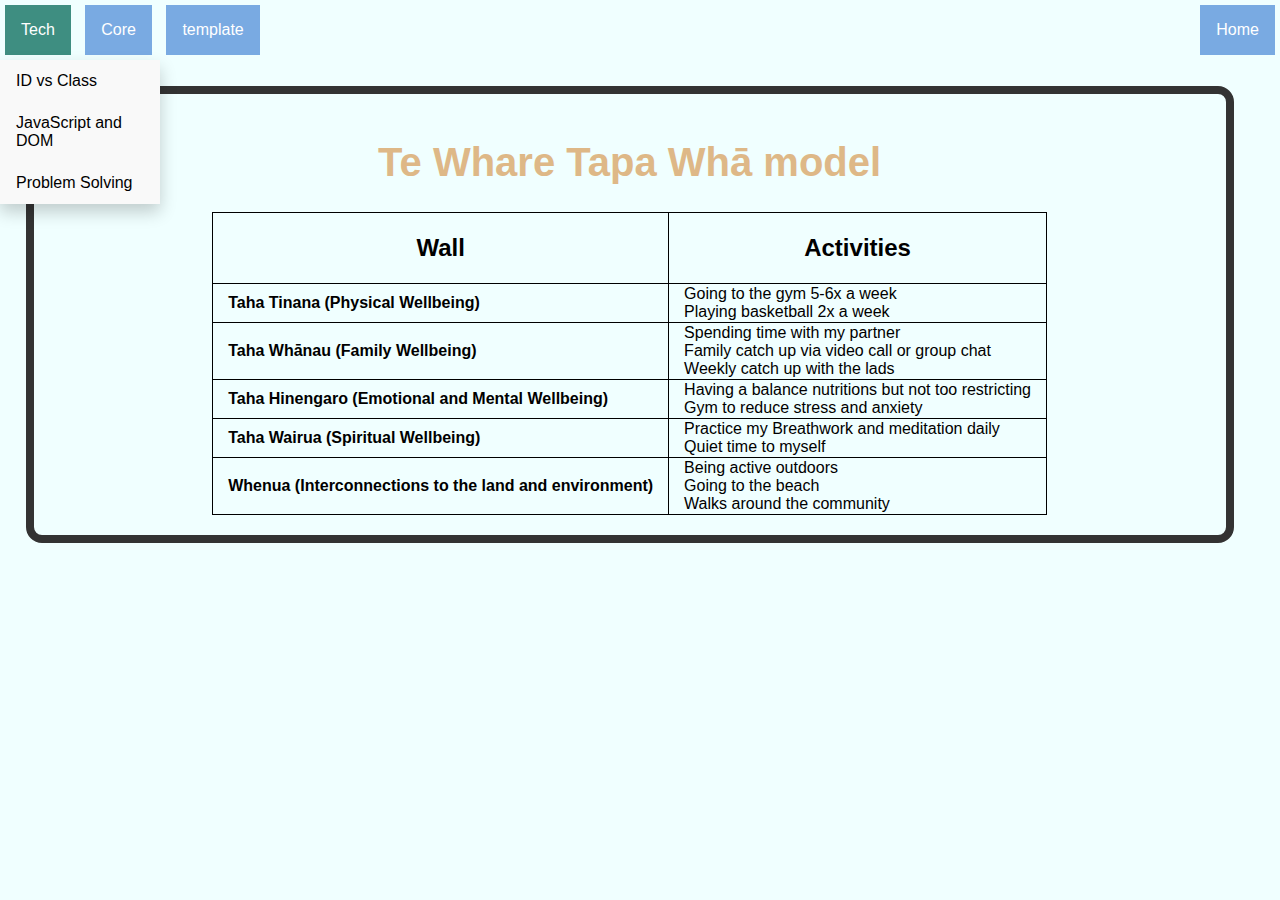
<file: blog/te-whare-tapa-wha.html>
<!DOCTYPE html>
<html lang="en">
<head>
    <meta charset="UTF-8">
    <meta name="viewport" content="width=device-width, initial-scale=1.0">
    <link rel="stylesheet" href="../styles/main.css" type="text/css">
    <title>Te Whare Tapa Whā</title>
</head>

<body class="container">
    <div id="flex-container">
        <nav>
            <div class="home" style="float: right;">
               <a href="../index.html">
                <button class="homebtn" >Home</button>
               </a>
            </div>
    
            <div class="dropdown">
                <button class="dropbtn">Tech</button>
                <div class="dropdown-content">
                  <a href="html-css.html">ID vs Class</a>
                  <a href="javascript-dom.html">JavaScript and DOM</a>
                  <a href="problem-solving.html">Problem Solving</a>
                </div>            
            </div>
        
              <div class="dropdown">
                <button class="dropbtn">Core</button>
                <div class="dropdown-content">
                    <a href="identity-value.html">Identity and Value</a>
                    <a href="learning-plan.html">Learning Plan</a>
                    <a href="emotional-intelligence.html">Emotional Intelligence</a>
                    <a href="neuroplasticity.html">Mindset</a>
                    <a href="foundations-reflection.html">Foundation Reflection</a>
                </div>
              </div>
    
              <div class="dropdown">
                <button class="dropbtn">template</button>
                <div class="dropdown-content">
                  <a href="te-houtaewa-template.html">Te Houtaewa</a>
                  <a href="te-whare-tapa-wha.html">Te Whare Tapa Whā</a>    
                </div>
              </div>
    
        </nav>

        <div class="text">
          <div id="header">
            <h1>Te Whare Tapa Whā model</h1>
          </div>
          <table id="table-center">
            <tr>
              <th><h2>Wall</h2></th>
              <th><h2>Activities</h2></th>
            </tr>
            <tr>
              <td><strong>Taha Tinana (Physical Wellbeing)</strong></td>
              <td>
                Going to the gym 5-6x a week <br>
                Playing basketball 2x a week
              </td>
            </tr>
            <tr>
              <td><strong>Taha Whānau (Family Wellbeing)</strong></td>
              <td>
                Spending time with my partner <br>
                Family catch up via video call or group chat <br>
                Weekly catch up with the lads
              </td>
            </tr>
            <tr>
              <td><strong>Taha Hinengaro (Emotional and Mental Wellbeing)</strong></td>
              <td>
                Having a balance nutritions but not too restricting <br>
                Gym to reduce stress and anxiety
              </td>
            </tr>
            <tr>
              <td><strong>Taha Wairua (Spiritual Wellbeing)</strong></td>
              <td>
                Practice my Breathwork and meditation daily <br>
                Quiet time to myself
              </td>
            </tr>
            <tr>
              <td><strong>Whenua (Interconnections to the land and environment)</strong></td>
              <td>
                Being active outdoors <br>
                Going to the beach <br>
                Walks around the community
              </td>
            </tr>
            
            


          </table>
        </div>


    </div>
    
</body>
</html>
</file>
<file: styles/main.css>
.container {
        position: relative;
        background-color: azure;
        margin: 0;
        font-family:Arial, Helvetica, sans-serif;
        font-size: 1em;
        
}


#cover-photo {
     img { 
      width: 20rem;
        height: 20rem;
        object-fit: cover;
        border-radius: 10px;} 
}
.text {
        float: left;
        padding: 20px;
        width: 90%;
        border-radius: 1rem;
        border: 8px solid #333;
        margin: 2%;
}

.example-container {
  float: left;
  padding: 6px;
  width: 90%;
  border-radius: 1rem;
  border: 8px solid #333;
  margin: 2%; 
}

.example-container > div {
  text-align: center;
  padding: 20px 0;
  /* text-align: center; */
}




#header {
        text-align:center;
        font-size: 20px;
        margin-top: 10px;
        margin-bottom: 10px;
        color: burlywood;
}

.text-container {
        display: flex;
        align-items: center;
        justify-content:space-between;
        flex-direction: column;
}


#flex-container {
    display: flex;
    flex-direction: column;
    justify-content: center;
    align-items: stretch;
  }


footer {
  font-size: 0.8rem;
  color: red;

}

.image{
  object-fit: cover;
  width: 35%;
}

.dropbtn {
  background-color: #79aae2;
  color: white;
  padding: 16px;
  font-size: 16px;
  border: none;
  cursor: pointer;
  margin: 5px;
}


.dropdown {
  position: relative;
  display: inline-block;
}


.dropdown-content {
  display: none;
  position: absolute;
  background-color: #f9f9f9;
  min-width: 160px;
  box-shadow: 0px 8px 16px 0px rgba(0,0,0,0.2);
  z-index: 1;
}


.dropdown-content a {
  color: black;
  padding: 12px 16px;
  text-decoration: none;
  display: block;
}


.dropdown-content a:hover {background-color: #f1f1f1}


.dropdown:hover .dropdown-content {
  display: block;
}

.dropdown:hover .dropbtn {
  background-color: #3e8e81;
}

.home {
  position: relative;
  display: inline-block;
  margin: 5px;
}  

.homebtn {
  background-color: #79aae2;
  color: white;
  padding: 16px;
  font-size: 16px;
  border: none;
  cursor: pointer;
}

.home:hover .homebtn {
  background-color: #3e8e81;
}

table, th, td {
  border: 1px solid black;
  border-collapse: collapse;
  padding-left: 15px;
  padding-right: 15px;
}

#table-center{
  margin-left: auto;
  margin-right: auto;
}
</file>
